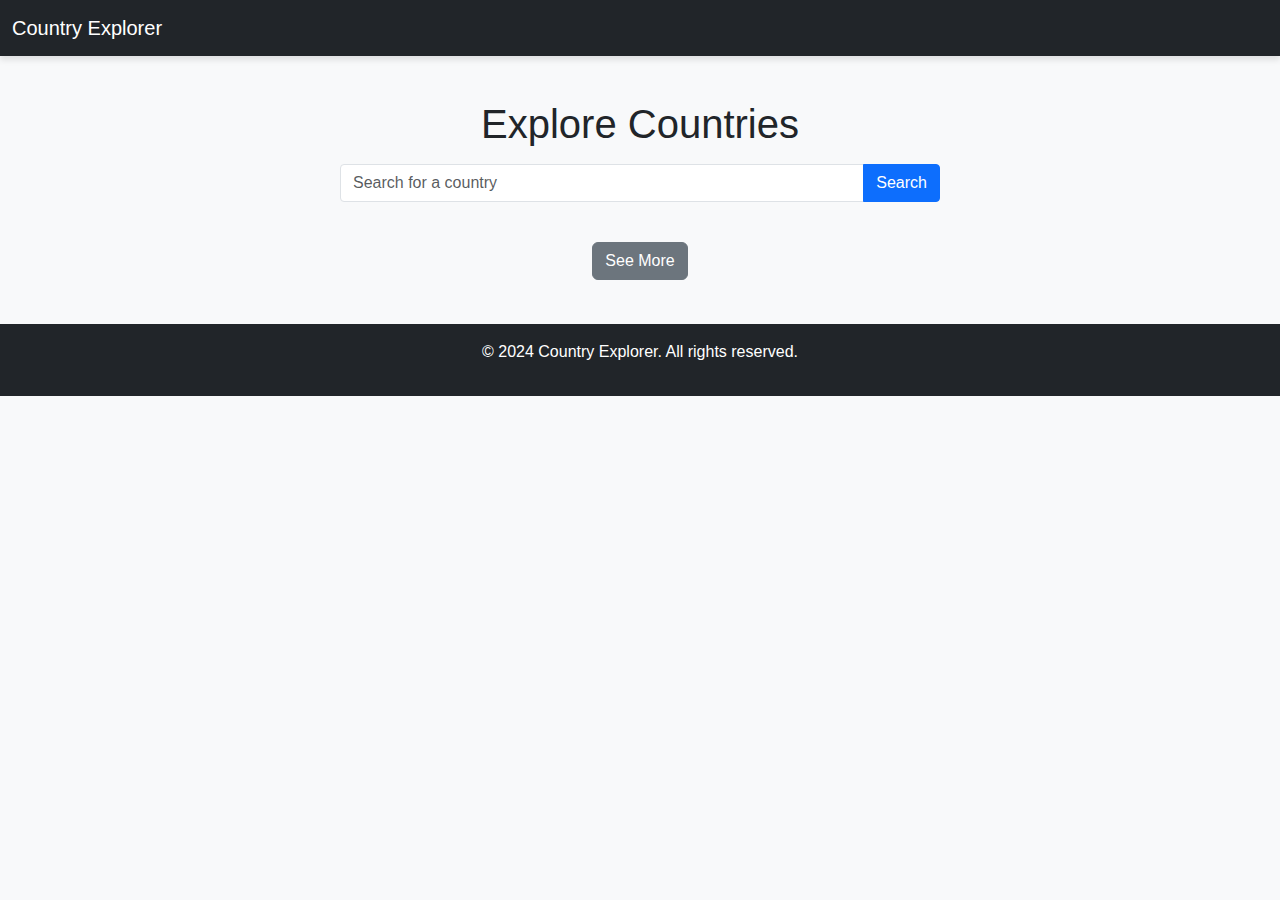
<file: index.html>
<!DOCTYPE html>
<html lang="en">

<head>
    <meta charset="UTF-8">
    <meta name="viewport" content="width=device-width, initial-scale=1.0">
    <title>Country Explorer</title>
    <link rel="stylesheet" href="https://cdn.jsdelivr.net/npm/bootstrap@5.3.0/dist/css/bootstrap.min.css">
    <link rel="stylesheet" href="styles/style.css">
</head>

<body>
    <!-- Navbar -->
    <nav class="navbar navbar-expand-lg navbar-dark bg-dark">
        <div class="container-fluid">
            <a class="navbar-brand" href="#">Country Explorer</a>
        </div>
    </nav>

    <!-- Main Section -->
    <div class="container mt-4">
        <h1 class="text-center">Explore Countries</h1>
        <div class="input-group my-3">
            <input type="text" id="searchInput" class="form-control" placeholder="Search for a country">
            <button id="searchButton" class="btn btn-primary">Search</button>
        </div>
        <div id="countryContainer" class="row"></div>
        <div class="text-center my-4">
            <button id="seeMoreButton" class="btn btn-secondary">See More</button>
        </div>
    </div>

    <!-- Footer -->
    <footer class="bg-dark text-center text-white py-3">
        <p>&copy; 2024 Country Explorer. All rights reserved.</p>
    </footer>

    <script src="scripts/script.js"></script>
</body>

</html>
</file>
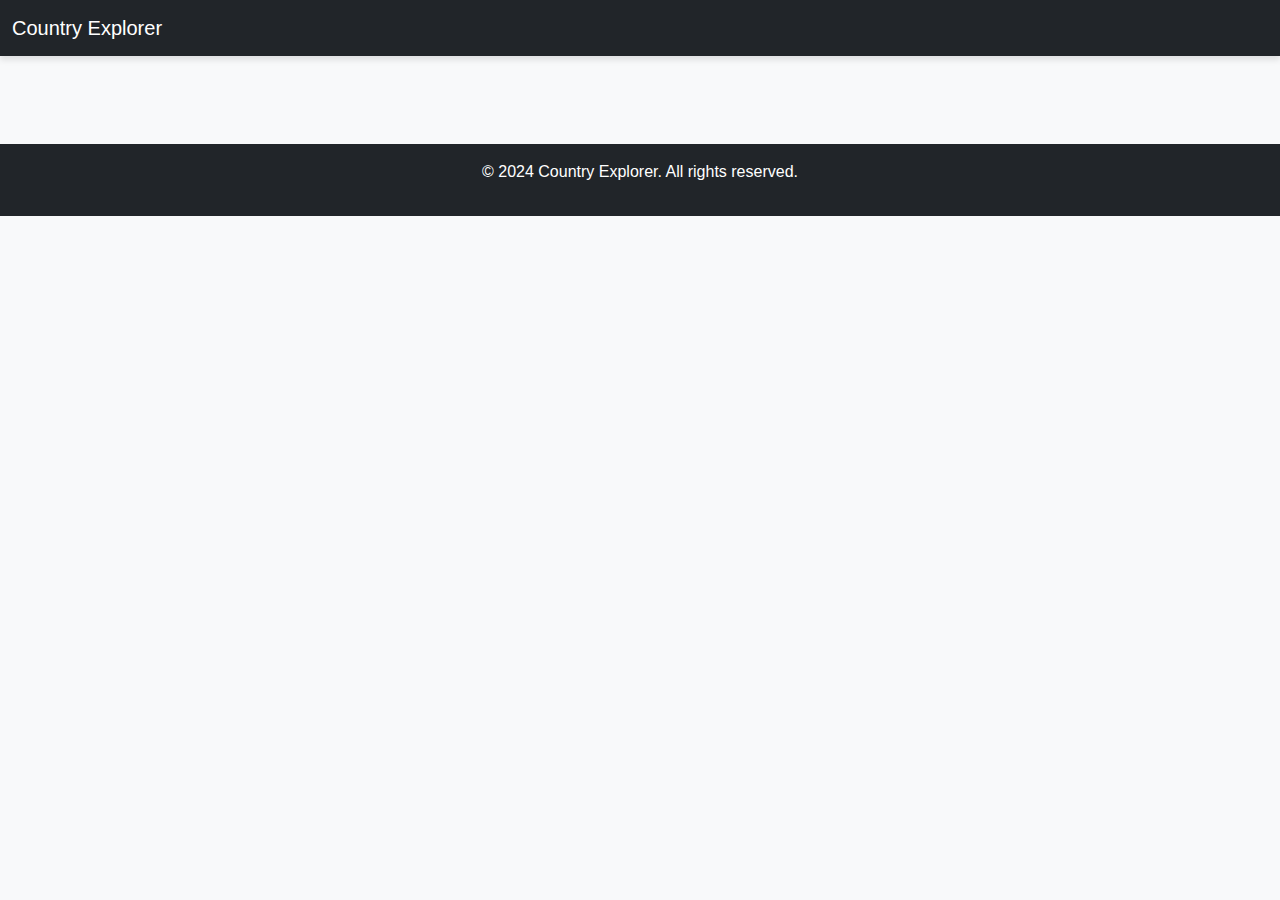
<file: details.html>
<!DOCTYPE html>
<html lang="en">

<head>
    <meta charset="UTF-8">
    <meta name="viewport" content="width=device-width, initial-scale=1.0">
    <title>Country Details</title>
    <link rel="stylesheet" href="https://cdn.jsdelivr.net/npm/bootstrap@5.3.0/dist/css/bootstrap.min.css">
    <link rel="stylesheet" href="styles/style.css">
</head>

<body>
    <!-- Navbar -->
    <nav class="navbar navbar-expand-lg navbar-dark bg-dark">
        <div class="container-fluid">
            <a class="navbar-brand" href="index.html">Country Explorer</a>
        </div>
    </nav>

    <!-- Country Details Section -->
    <div class="container mt-4">
        <h1 class="text-center" id="countryName"></h1>
        <div id="countryDetails" class="row mt-4"></div>
    </div>

    <!-- Footer -->
    <footer class="bg-dark text-center text-white py-3">
        <p>&copy; 2024 Country Explorer. All rights reserved.</p>
    </footer>

    <script src="scripts/details.js"></script>
</body>

</html>
</file>
<file: styles/style.css>
body {
  font-family: "Arial", sans-serif;
  margin: 0;
  padding: 0;
  background-color: #f8f9fa;
}

.navbar {
  box-shadow: 0 4px 6px rgba(0, 0, 0, 0.1);
}

footer {
  background-color: #343a40;
  color: white;
  padding: 10px 0;
  position: relative;
  bottom: 0;
  width: 100%;
  text-align: center;
}

.card {
  margin: 15px 0;
  border: 1px solid #ddd;
  border-radius: 8px;
  overflow: hidden;
  box-shadow: 0 2px 4px rgba(0, 0, 0, 0.1);
  transition: transform 0.2s ease, box-shadow 0.2s ease;
  display: flex;
  flex-direction: column;
  justify-content: space-between;
  height: 350px;
}

.card:hover {
  transform: scale(1.05);
  box-shadow: 0 6px 12px rgba(0, 0, 0, 0.2);
}

.card img {
  max-height: 150px;
  object-fit: cover;
  width: 90%;
  margin: 20px auto 0;
}

.card-body {
  display: flex;
  flex-direction: column;
  justify-content: space-between;
  padding: 20px;
  flex-grow: 1;
}

.card-title {
  font-size: 1.25rem;
  font-weight: bold;
  color: #343a40;
  margin-top: auto;
}

.card-text {
  color: #555;
  font-size: 0.95rem;
}

.card button {
  background-color: #007bff;
  color: white;
  border: none;
  padding: 8px 12px;
  font-size: 0.9rem;
  border-radius: 4px;
  transition: background-color 0.2s ease;
  align-self: center;
}

.card button:hover {
  background-color: #0056b3;
}

.container {
  max-width: 1200px;
  margin: 0 auto;
  padding: 20px;
}

.input-group {
  max-width: 600px;
  margin: 0 auto 20px;
}

.input-group input {
  border-radius: 4px 0 0 4px;
}

.input-group button {
  border-radius: 0 4px 4px 0;
}

.details-container {
  background-color: white;
  border-radius: 12px;
  box-shadow: 0 4px 8px rgba(0, 0, 0, 0.2);
  padding: 30px;
  max-width: 600px;
  width: 90%;
  text-align: center;
  margin: 50px auto;
}

.details-container img {
  max-width: 100%;
  height: auto;
  border-radius: 8px;
  margin-bottom: 20px;
  box-shadow: 0 4px 8px rgba(0, 0, 0, 0.1);
  display: block;
  margin-left: auto;
  margin-right: auto;
}

.details-container h1 {
  font-size: 2rem;
  color: #343a40;
  margin-bottom: 15px;
}

.details-container p {
  font-size: 1rem;
  color: #555;
  margin: 8px 0;
  line-height: 1.6;
}

.details-container strong {
  color: #343a40;
}

.details-container .back-button {
  display: inline-block;
  margin-top: 20px;
  padding: 10px 20px;
  font-size: 1rem;
  color: white;
  background-color: #007bff;
  border: none;
  border-radius: 5px;
  text-decoration: none;
  transition: background-color 0.3s ease;
}

.details-container .back-button:hover {
  background-color: #0056b3;
}
</file>
